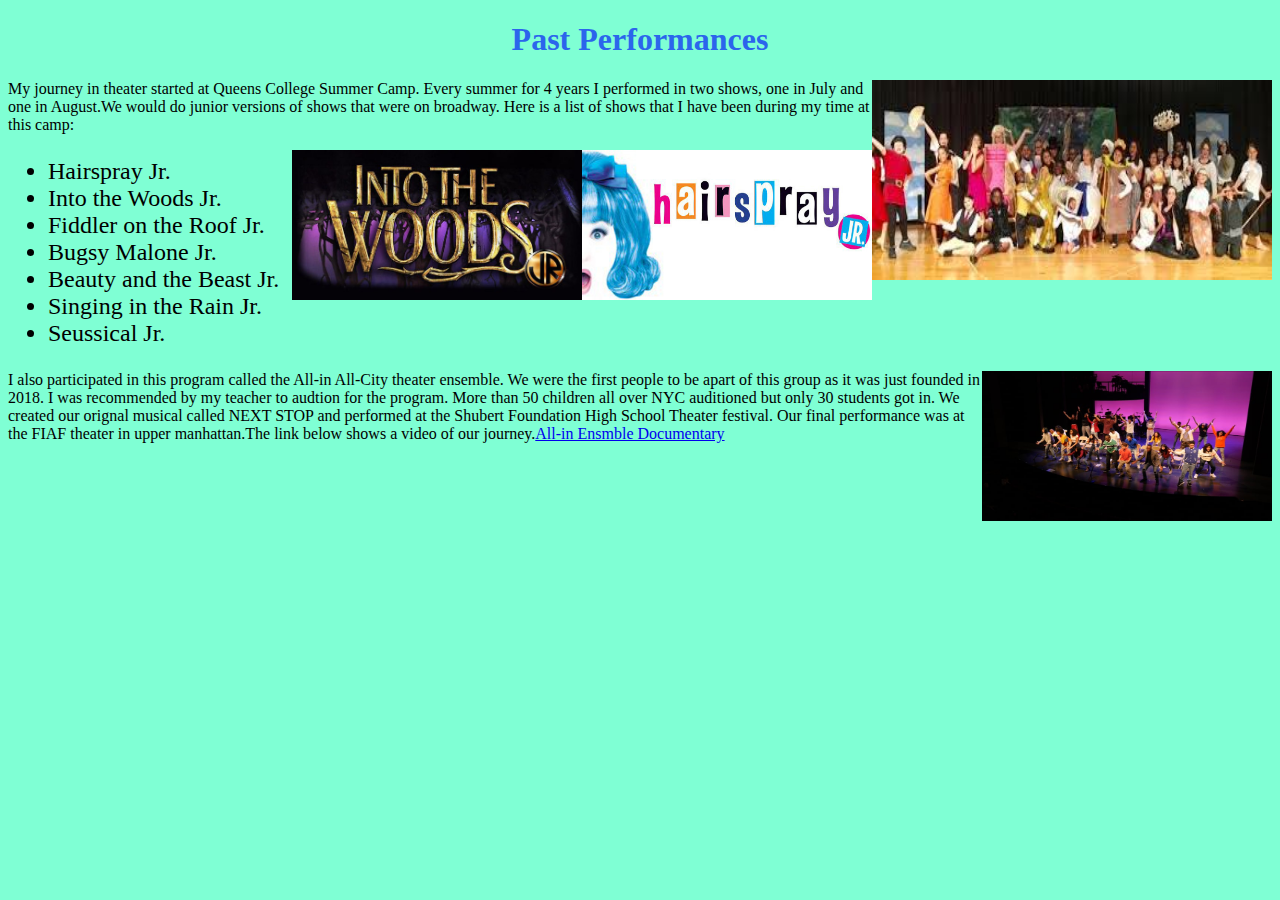
<file: musicals.html>
<!DOCTYPE html>
<html lang="en-US">
<head>
  <link  rel="stylesheet"  href="myStyles.css">
  <title>Musicals</title>
</head>
<body>
  <div>
   <h1 id ="heading"> Past Performances </h1>
   <img id = "beauty" src = "beauty.jpg">
   <p id= "para"> My journey in theater started at Queens College Summer Camp. Every summer for 4 years I performed in two shows, one in July and one in August.We would do junior versions of shows that were on broadway. Here is a list of shows that I have been during my time at this camp: </p>
   <img class= "images" src= "hairspray.jpg">
   <img class= "images" src= "IntoTheWoods.jpg">
   <ul id = "shows">
     <li> Hairspray Jr.</li>
     <li> Into the Woods Jr.</li>
     <li> Fiddler on the Roof Jr.</li>
     <li> Bugsy Malone Jr.</li>
     <li> Beauty and the Beast Jr.</li>
     <li> Singing in the Rain Jr. </li>
     <li> Seussical Jr.</li>
  </ul>
   <img class= "images" src= "teen.theater.jpg">
  <p> I also participated in this program called the All-in All-City theater ensemble. We were the first people to be apart of this group as it was just founded in 2018. I was recommended by my teacher to audtion for the program. More than 50 children all over NYC auditioned but only 30 students got in. We created our orignal musical called NEXT STOP and performed at the Shubert Foundation High School Theater festival. Our final performance was at the FIAF theater in upper manhattan.The link below shows a video of our journey.<a href= https://vimeo.com/338937778>All-in Ensmble Documentary</a> </p>

  </div>
</body>






</html>
</file>
<file: myStyles.css>
h1{
  text-align: center;
}
#image{
  height:50px;
  width:70px;
  float:right;
}
#image2{
  height:50px;
  width:70px;
  float:left;
}
img{
  float:right;
  height: 300px ;
  width:250px;
}
button{
  height: 100px ;
  width: 200px;
  font-size: 35px;
  background-color: palegreen;
}
p{
  margin-right: auto;
  font-size: 64;
  font-family:'Coming Soon', cursive;
}

body{
  background-color: aquamarine;
}
#heading{
  color: #2B65EC;
}
#theater{
  float: left;
}
#beauty{
  float:right;
  width:400px;
  height:200px;
}
#shows{
  font-size: 24px;
}
.images{
  float:right;
  height:150px;
  width: 290px
}
</file>
